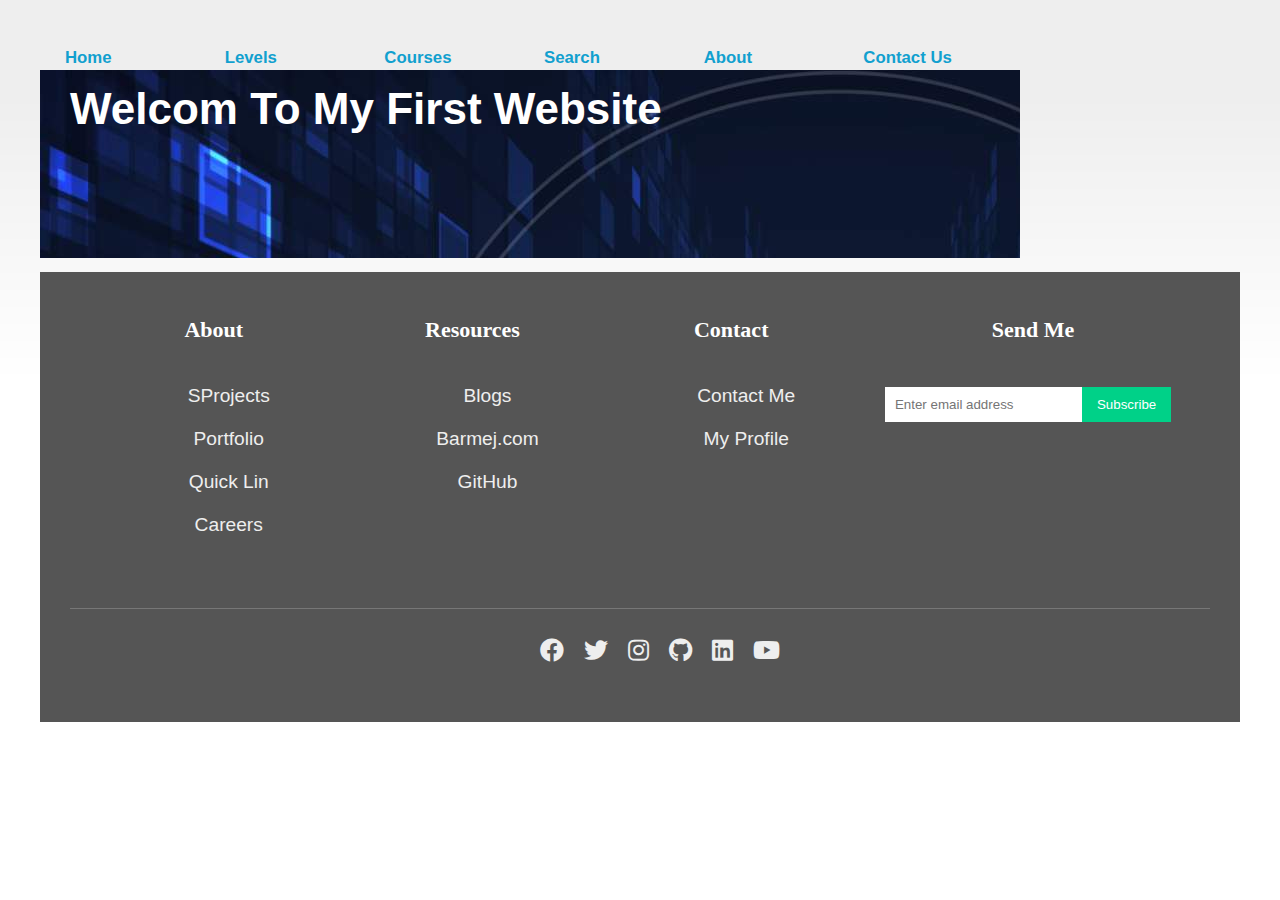
<file: Project/index.html>
<!DOCTYPE html PUBLIC "-//W3C//DTD XHTML 1.1//EN" "http://www.w3.org/TR/xhtml11/DTD/xhtml11.dtd">
<html xmlns="http://www.w3.org/1999/xhtml" xml:lang="en" >
<head>
	<title>My Blog</title>
	<meta http-equiv="Content-Type" content="application/xhtml+xml; charset=iso-8859-1" />

	<link href="style.css" rel="stylesheet" type="text/css" />
  <link rel="stylesheet" href=" https://use.fontawesome.com/releases/v5.3.1/css/all.css">
</head>

<body>
     
          <div id="header">
            <div>
              <table width="100%">
              <tr>
                 <td width="16%" height="16"> <a href="index.html"> Home</a> </td>
                  <td width="16%"> <a href="levels.php"> Levels</a></td>
                  <td width="16%"><a href="courses.php"> Courses</a></td>
                   <td width="16%"><a href="Search.php">Search</a></td>
                  <td width="16%"><a href="about.html"> About</a></td>
                  <td width="16%"><a href="contactus.php"> Contact Us</a></td>
              </tr>
              </table>
              <h1> Welcom To My First Website</h1>
             </div>
           </div>
	     
        
<blockquote>

 <div class="container"></div>
    <footer>
      <!-- Footer main -->
      <section class="ft-main">
        <div class="ft-main-item">
          <h2 class="ft-title">About</h2>
          <ul>
            <li><a href="#">SProjects</a></li>
            <li><a href="#">Portfolio</a></li>
           <li><a href="#">Quick Lin</a></li>
            <li><a href="#">Careers</a></li>
          </ul>
        </div>
        <div class="ft-main-item">
          <h2 class="ft-title">Resources</h2>
          <ul>
            
            <li><a href="#">Blogs</a></li>
            <li><a href="#">Barmej.com</a></li>
            <li><a href="#">GitHub</a></li>
          </ul>
        </div>
        <div class="ft-main-item">
          <h2 class="ft-title">Contact</h2>
          <ul>
            <li><a href="#">Contact Me</a></li>
            <li><a href="#">My Profile</a></li>
            
          </ul>
        </div>
        <div class="ft-main-item">
          <h2 class="ft-title">Send Me</h2>
         
          <form>
            <input type="email" name="email" placeholder="Enter email address">
            <input type="submit" value="Subscribe">
          </form>
        </div>
      </section>
     
      <!-- Footer social -->
      <section class="ft-social">
        <ul class="ft-social-list">
          <li><a href="#"><i class="fab fa-facebook"></i></a></li>
          <li><a href="#"><i class="fab fa-twitter"></i></a></li>
          <li><a href="#"><i class="fab fa-instagram"></i></a></li>
          <li><a href="#"><i class="fab fa-github"></i></a></li>
          <li><a href="#"><i class="fab fa-linkedin"></i></a></li>
          <li><a href="#"><i class="fab fa-youtube"></i></a></li>
        </ul>
      </section>
     
      <!-- Footer legal -->
     
    </footer>
       



</body>
</html>
</file>
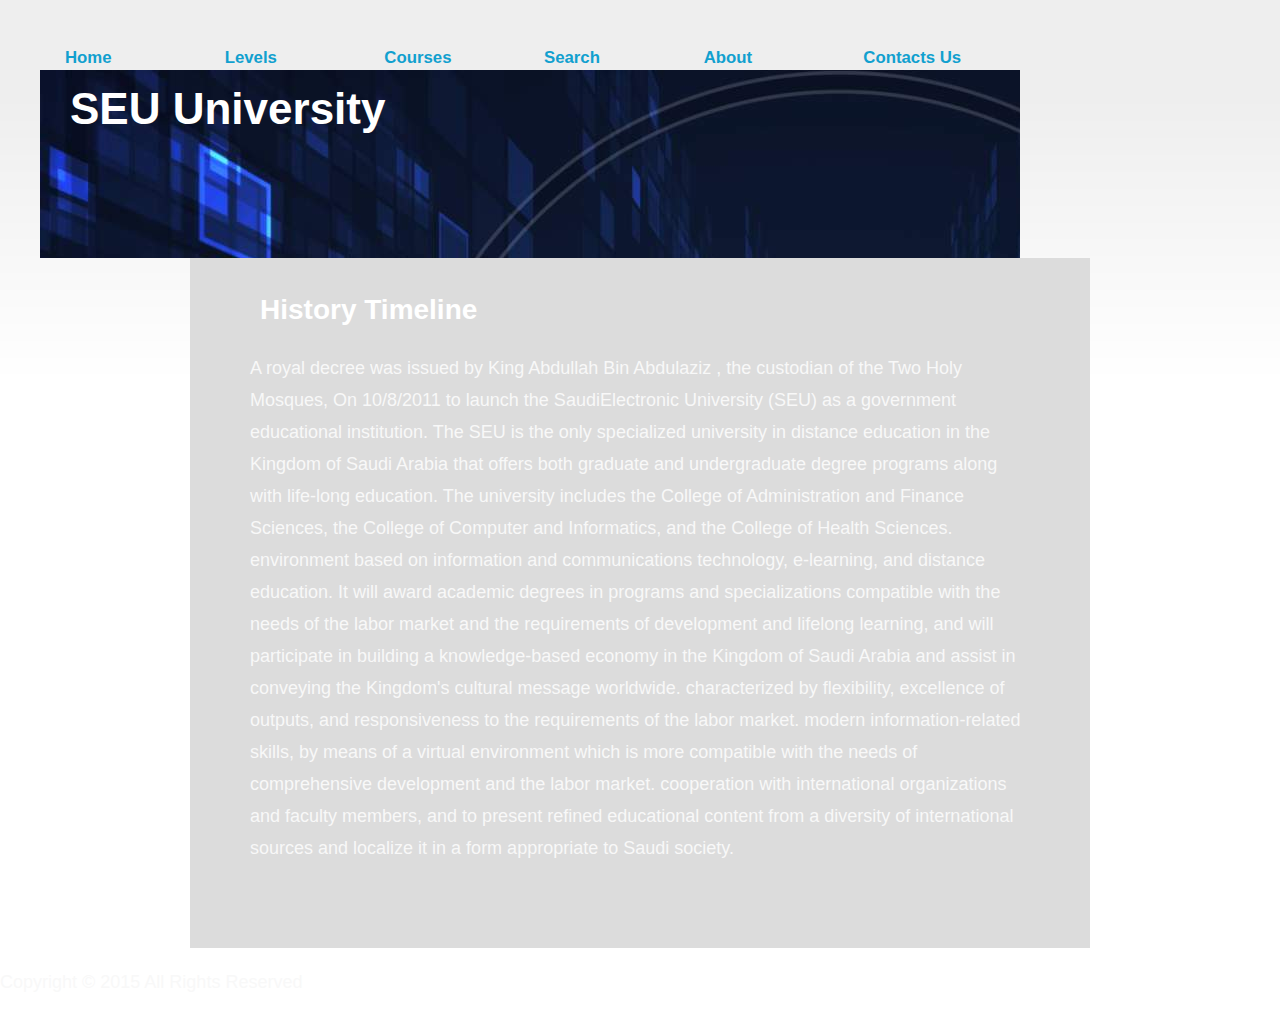
<file: Project/about.html>
<!DOCTYPE html PUBLIC "-//W3C//DTD XHTML 1.1//EN" "http://www.w3.org/TR/xhtml11/DTD/xhtml11.dtd">
<html xmlns="http://www.w3.org/1999/xhtml" xml:lang="en" >
<head>
	<title>About SEU Univeristy</title>
	<meta http-equiv="Content-Type" content="application/xhtml+xml; charset=iso-8859-1" />

	<link href="style.css" rel="stylesheet" type="text/css" />
</head>

<body>
      <div>
          <div id="header"><div>
              <table width="100%">
              <tr>
                 <td width="16%" height="16"> <a href="index.html"> Home</a> </td>
                  <td width="16%"> <a href="levels.php"> Levels</a></td>
                  <td width="16%"><a href="courses.php"> Courses</a></td>
                   <td width="16%"><a href="Search.php">Search</a></td>
                  <td width="16%"><a href="about.html"> About</a></td>
                  <td width="16%"><a href="contactus.php"> Contacts Us</a></td>
              </tr>
              </table>
              <h1> SEU University</h1>
             </div>
         </div>
	     
         <div id="content">
         <div>
<blockquote>
    <h2> History Timeline</h2>
		   <p>
A royal decree was issued by King Abdullah Bin Abdulaziz , the custodian of the 
Two Holy Mosques, On 10/8/2011 to launch the SaudiElectronic University (SEU) 
as a government educational institution. The SEU is the only specialized 
university in distance education in the Kingdom of Saudi Arabia 
that offers both graduate and undergraduate degree programs along with life-long education. 
The university includes the College of Administration and Finance Sciences, 
the College of Computer and Informatics, and the College of Health Sciences. 
environment based on information and communications technology, e-learning, 
and distance education. It will award academic degrees in programs and specializations 
compatible with the needs of the labor market and the requirements of development 
and lifelong learning, and will participate in building a knowledge-based 
economy in the Kingdom of Saudi Arabia and assist in conveying the Kingdom's 
cultural message worldwide. characterized by flexibility, excellence of outputs, 
and responsiveness to the requirements of the labor market. modern information-related skills, 
by means of a virtual environment which is more compatible with the needs of comprehensive 
development and the labor market. cooperation with international organizations 
and faculty members, and to present refined educational content from a diversity 
of international sources and localize it in a form appropriate to Saudi society.
			
	</p>	
<br/>	
</blockquote>
</div>
</div>

<div id="footer">

	<p>Copyright � 2015 All Rights Reserved </p>
</div>

</body>
</html>
</file>
<file: Project/style.css>
hhtml { height: 100%; 


}
body {
	margin: 0;
	padding: 0;
	font-family:   sans-serif;
	font-size:14px;
	font-weight:bold;
	color: #000;
	height: 100%;
	background: #fff url(img/bg.jpg) repeat-x;
	
	}
	 a { text-decoration: none; color: #11A0CF; font-size: 1.2em; padding: 1px 2px; }
	 a:hover { background-color: #f4f4f4; }


h1 {
	color: #ffffff;
	font-family: 'Raleway',sans-serif;
	font-size: 44px;
	font-weight: 700;
	line-height: 56px;
	margin: 10px 0 24px;
	padding: 0 0 0 10px;	
}

h2 {
	color: #ffffff;
	font-family: 'Raleway',sans-serif;
	font-size: 28px;
	font-weight: 600;
	line-height: 36px;
	margin: 0 0 24px;
	margin-left: 10;
	padding: 0 0 0 10px;
}

p {
	color: #f8f8f8;
	font-family: 'Raleway',sans-serif;
	font-size: 18px;
	font-weight: 500;
	line-height: 32px;
	margin-bottom: 24px;
	margin-left: 10;
}
li {
	color: #f8f8f8;
	font-family: 'Raleway',sans-serif;
	font-size: 16px;
	font-weight: 500;
	line-height: 27px;
	margin-bottom: 15px;
	margin-left: 15;
}

#header { 
	
	margin-left: 40px;
	padding: 0;
	
	}
#header div { 
    width: 960px;
	background: url(img/tech.jpg) no-repeat 0px 70px; 
	text-align: left;
	padding: 45px 0 97px 20px;	
	justify-content: center;
	margin-right: 40px;
	margin-right: 40px;
	}
		


#content {
	width: 900px;
	margin: 0 auto;
	background-color:#DCDCDC;
	padding:0 0 20px 0;
	}
#content div { 
	
	padding: 20px 20px 10px 20px;	
	}		
footer ul li{
	padding-left: 0;
	list-style-type: none;

}



footer {
	
    background-color: #555;
    color: #bbb;
    line-height: 1.5;
    display: flex;
    min-height: 50vh;
    flex-direction: column;

    margin: auto;
}
footer a {
    text-decoration: none;
    color: #eee;
}
a:hover {
    background-color: #adb5bd;
	color: #f8f9fa;
}
.ft-title {
    color: #fff;
    font-family: ’Merriweather’, serif;
    font-size: 1.375rem;
    padding-bottom: 0.625rem;
    text-align: center;
}



.ft-main {
    padding: 1.25rem 1.875rem;
    display: flex;
    flex-wrap: wrap;
}
.ft-main-item {
    padding: 1.25rem;
    min-width: 12.5rem /*200px*/;
}

@media only screen and (min-width: 29.8125rem /*477px*/) {
    .ft-main {
        justify-content: space-around;
    }
}
@media only screen and (min-width: 77.5rem /*1240px*/ ) {
    .ft-main {
        justify-content: space-evenly;
    }
}

form {
    display: flex;
    flex-wrap: wrap;
}
input[type="email"] {
    border: 0;
    padding: 0.625rem;
    margin-top: 0.3125rem;
}
input[type="submit"] {
    background-color: #00d188;
    color: #fff;
    cursor: pointer;
    border: 0;
    padding: 0.625rem 0.9375rem;
    margin-top: 0.3125rem;
}

.ft-social {
    padding: 0 1.875rem 1.25rem;
}
.ft-social-list {
    display: flex;
    justify-content: center;
    border-top: 1px #777 solid; 
    padding-top: 1.25rem;
}
.ft-social-list li {
    margin: 0.5rem;
    font-size: 1.25rem;
}

.ft-main ul li{
	text-align: center;

}
</file>
